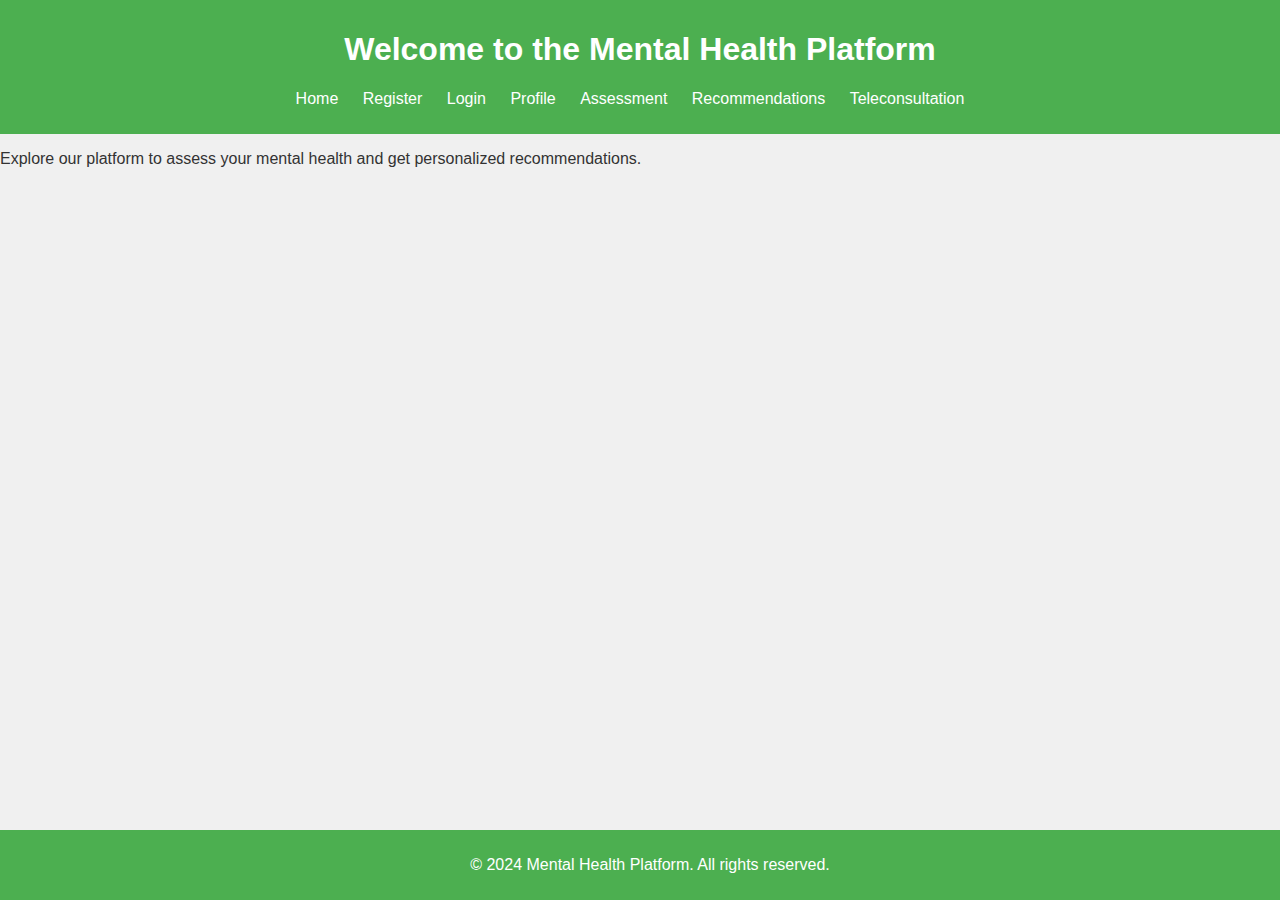
<file: index.html>
<!DOCTYPE html>
<html lang="en">
<head>
    <meta charset="UTF-8">
    <meta name="viewport" content="width=device-width, initial-scale=1.0">
    <title>Mental Health Platform</title>
    <link rel="stylesheet" href="css/styles.css">
</head>
<body>
    <header>
        <h1>Welcome to the Mental Health Platform</h1>
        <nav>
            <ul>
                <li><a href="index.html">Home</a></li>
                <li><a href="register.html">Register</a></li>
                <li><a href="login.html">Login</a></li>
                <li><a href="profile.html">Profile</a></li>
                <li><a href="assessment.html">Assessment</a></li>
                <li><a href="recommendations.html">Recommendations</a></li>
                <li><a href="teleconsultation.html">Teleconsultation</a></li>
            </ul>
        </nav>
    </header>
    <main>
        <p>Explore our platform to assess your mental health and get personalized recommendations.</p>
    </main>
    <footer>
        <p>&copy; 2024 Mental Health Platform. All rights reserved.</p>
    </footer>

    <script src="https://cdn.botpress.cloud/webchat/v2.1/inject.js"></script>
    <script src="https://mediafiles.botpress.cloud/b29aecf7-1634-4f42-98cc-3d5bfe486990/webchat/v2.1/config.js"></script>
</body>
</html>
</file>
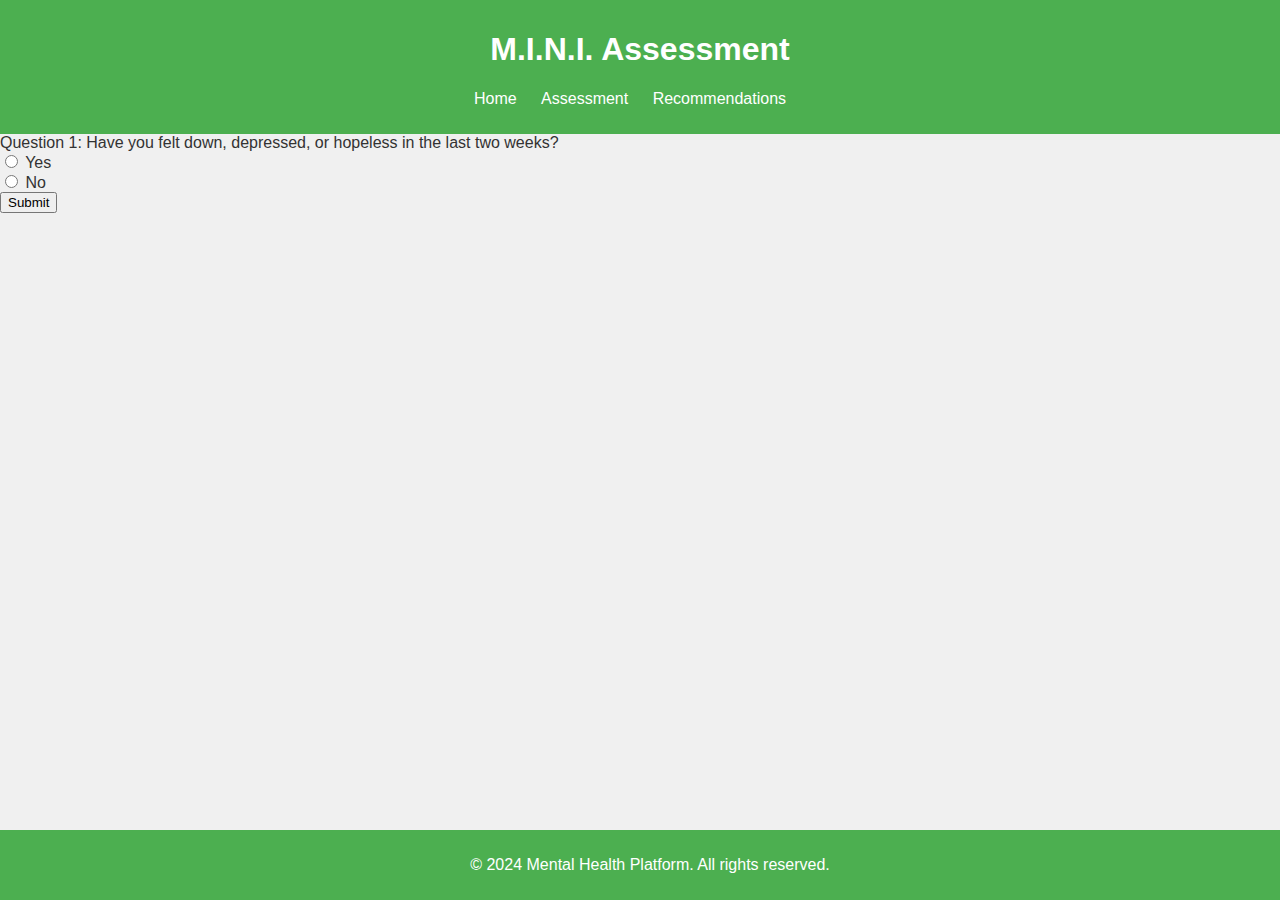
<file: assessment.html>
<!DOCTYPE html>
<html lang="en">
<head>
    <meta charset="UTF-8">
    <meta name="viewport" content="width=device-width, initial-scale=1.0">
    <title>Assessment - Mental Health Platform</title>
    <link rel="stylesheet" href="css/styles.css">
</head>
<body>
    <header>
        <h1>M.I.N.I. Assessment</h1>
        <nav>
            <ul>
                <li><a href="index.html">Home</a></li>
                <li><a href="assessment.html">Assessment</a></li>
                <li><a href="recommendations.html">Recommendations</a></li>
            </ul>
        </nav>
    </header>
    <main>
        <form action="submit_assessment.php" method="POST">
            <label>Question 1: Have you felt down, depressed, or hopeless in the last two weeks?</label><br>
            <input type="radio" id="q1_yes" name="q1" value="yes">
            <label for="q1_yes">Yes</label><br>
            <input type="radio" id="q1_no" name="q1" value="no">
            <label for="q1_no">No</label><br>

            <!-- Add more questions as needed -->

            <input type="submit" value="Submit">
        </form>
    </main>
    <footer>
        <p>&copy; 2024 Mental Health Platform. All rights reserved.</p>
    </footer>
</body>
</html>
</file>
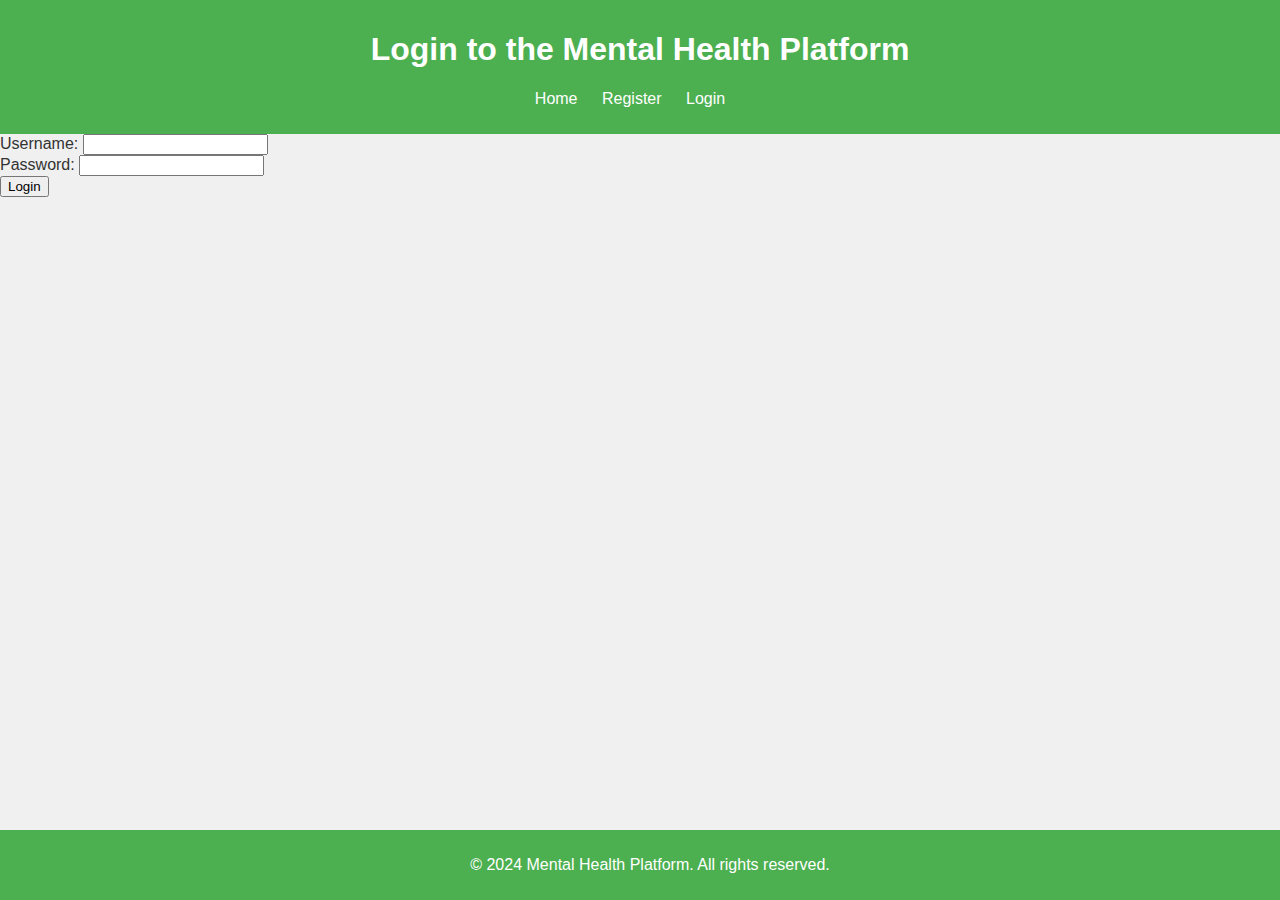
<file: login.html>
<!DOCTYPE html>
<html lang="en">
<head>
    <meta charset="UTF-8">
    <meta name="viewport" content="width=device-width, initial-scale=1.0">
    <title>Login - Mental Health Platform</title>
    <link rel="stylesheet" href="css/styles.css">
</head>
<body>
    <header>
        <h1>Login to the Mental Health Platform</h1>
        <nav>
            <ul>
                <li><a href="index.html">Home</a></li>
                <li><a href="register.html">Register</a></li>
                <li><a href="login.html">Login</a></li>
            </ul>
        </nav>
    </header>
    <main>
        <form action="login_user.php" method="POST">
            <label for="username">Username:</label>
            <input type="text" id="username" name="username" required><br>

            <label for="password">Password:</label>
            <input type="password" id="password" name="password" required><br>

            <input type="submit" value="Login">
        </form>
    </main>
    <footer>
        <p>&copy; 2024 Mental Health Platform. All rights reserved.</p>
    </footer>
</body>
</html>
</file>
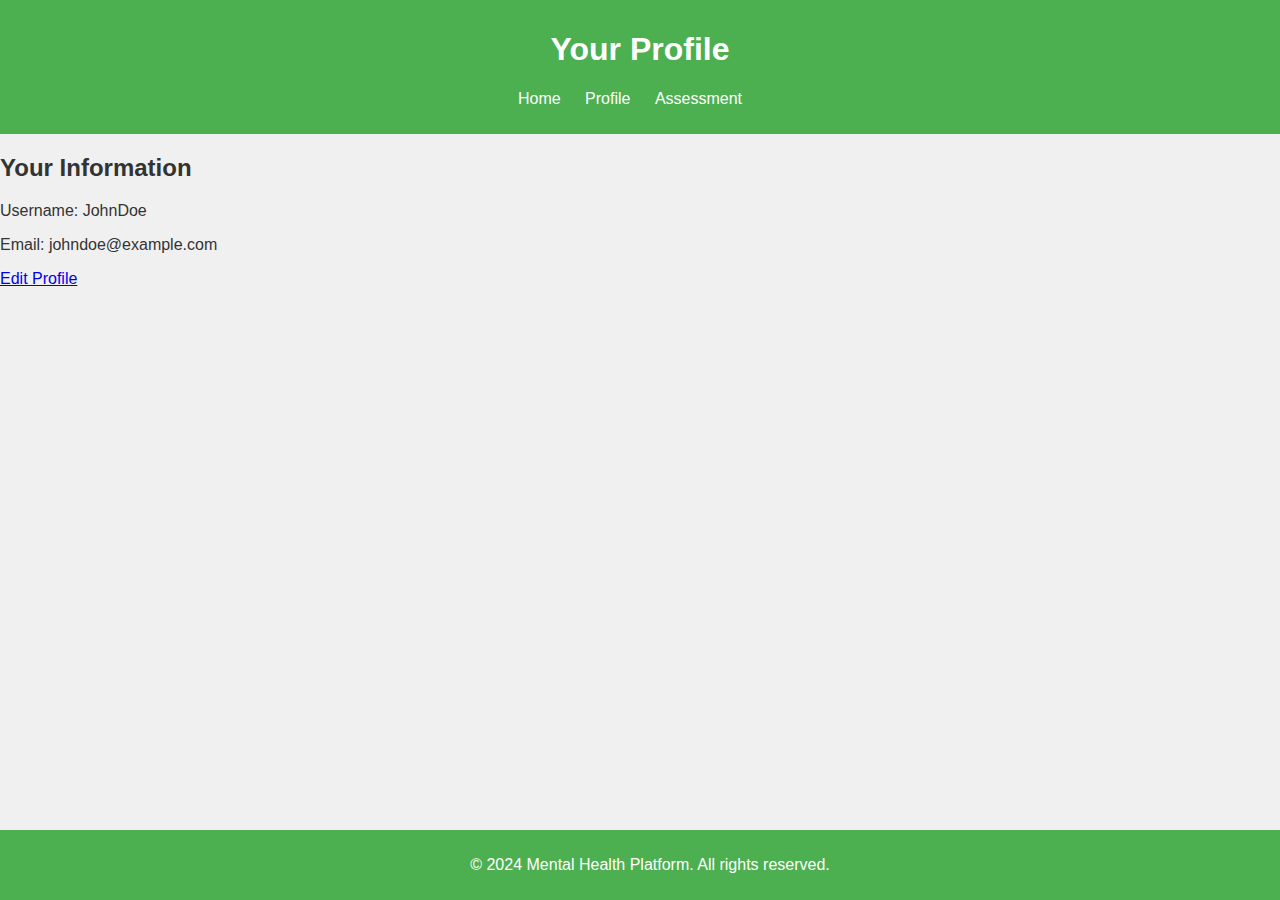
<file: profile.html>
<!DOCTYPE html>
<html lang="en">
<head>
    <meta charset="UTF-8">
    <meta name="viewport" content="width=device-width, initial-scale=1.0">
    <title>Your Profile - Mental Health Platform</title>
    <link rel="stylesheet" href="css/styles.css">
</head>
<body>
    <header>
        <h1>Your Profile</h1>
        <nav>
            <ul>
                <li><a href="index.html">Home</a></li>
                <li><a href="profile.html">Profile</a></li>
                <li><a href="assessment.html">Assessment</a></li>
            </ul>
        </nav>
    </header>
    <main>
        <h2>Your Information</h2>
        <p>Username: JohnDoe</p>
        <p>Email: johndoe@example.com</p>
        <a href="edit_profile.html">Edit Profile</a>
    </main>
    <footer>
        <p>&copy; 2024 Mental Health Platform. All rights reserved.</p>
    </footer>
</body>
</html>
</file>
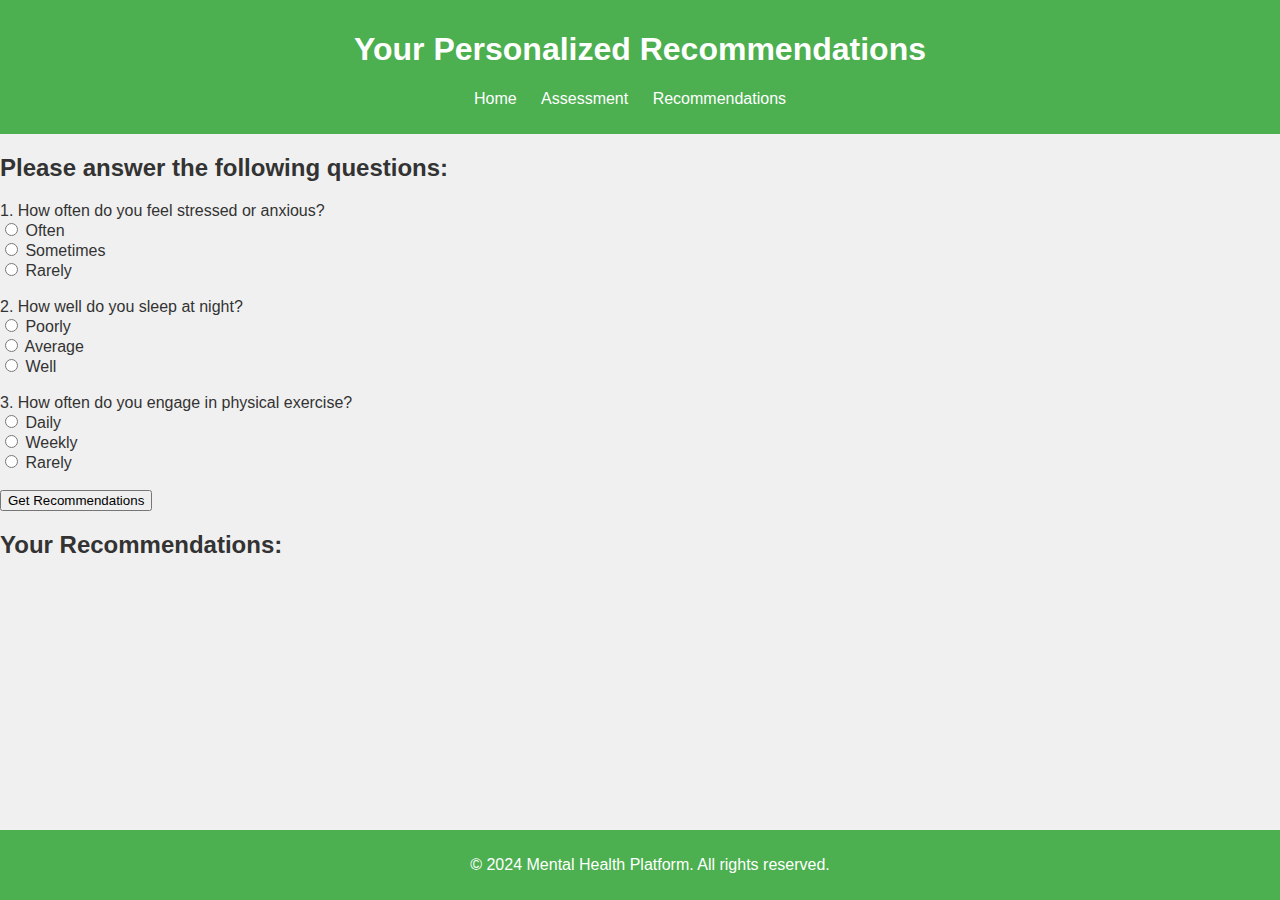
<file: recommendations.html>
<!DOCTYPE html>
<html lang="en">
<head>
    <meta charset="UTF-8">
    <meta name="viewport" content="width=device-width, initial-scale=1.0">
    <title>Recommendations - Mental Health Platform</title>
    <link rel="stylesheet" href="css/styles.css">
</head>
<body>
    <header>
        <h1>Your Personalized Recommendations</h1>
        <nav>
            <ul>
                <li><a href="index.html">Home</a></li>
                <li><a href="assessment.html">Assessment</a></li>
                <li><a href="recommendations.html">Recommendations</a></li>
            </ul>
        </nav>
    </header>
    <main>
        <h2>Please answer the following questions:</h2>
        <form id="recommendationForm">
            <label>1. How often do you feel stressed or anxious?</label><br>
            <input type="radio" id="q1_a" name="q1" value="often"> Often<br>
            <input type="radio" id="q1_b" name="q1" value="sometimes"> Sometimes<br>
            <input type="radio" id="q1_c" name="q1" value="rarely"> Rarely<br><br>

            <label>2. How well do you sleep at night?</label><br>
            <input type="radio" id="q2_a" name="q2" value="poor"> Poorly<br>
            <input type="radio" id="q2_b" name="q2" value="average"> Average<br>
            <input type="radio" id="q2_c" name="q2" value="well"> Well<br><br>

            <label>3. How often do you engage in physical exercise?</label><br>
            <input type="radio" id="q3_a" name="q3" value="daily"> Daily<br>
            <input type="radio" id="q3_b" name="q3" value="weekly"> Weekly<br>
            <input type="radio" id="q3_c" name="q3" value="rarely"> Rarely<br><br>

            <input type="button" value="Get Recommendations" onclick="getRecommendations()">
        </form>

        <h2>Your Recommendations:</h2>
        <div id="recommendations"></div>
    </main>
    <footer>
        <p>&copy; 2024 Mental Health Platform. All rights reserved.</p>
    </footer>

    <script src="js/recommendations.js"></script>
</body>
</html>
</file>
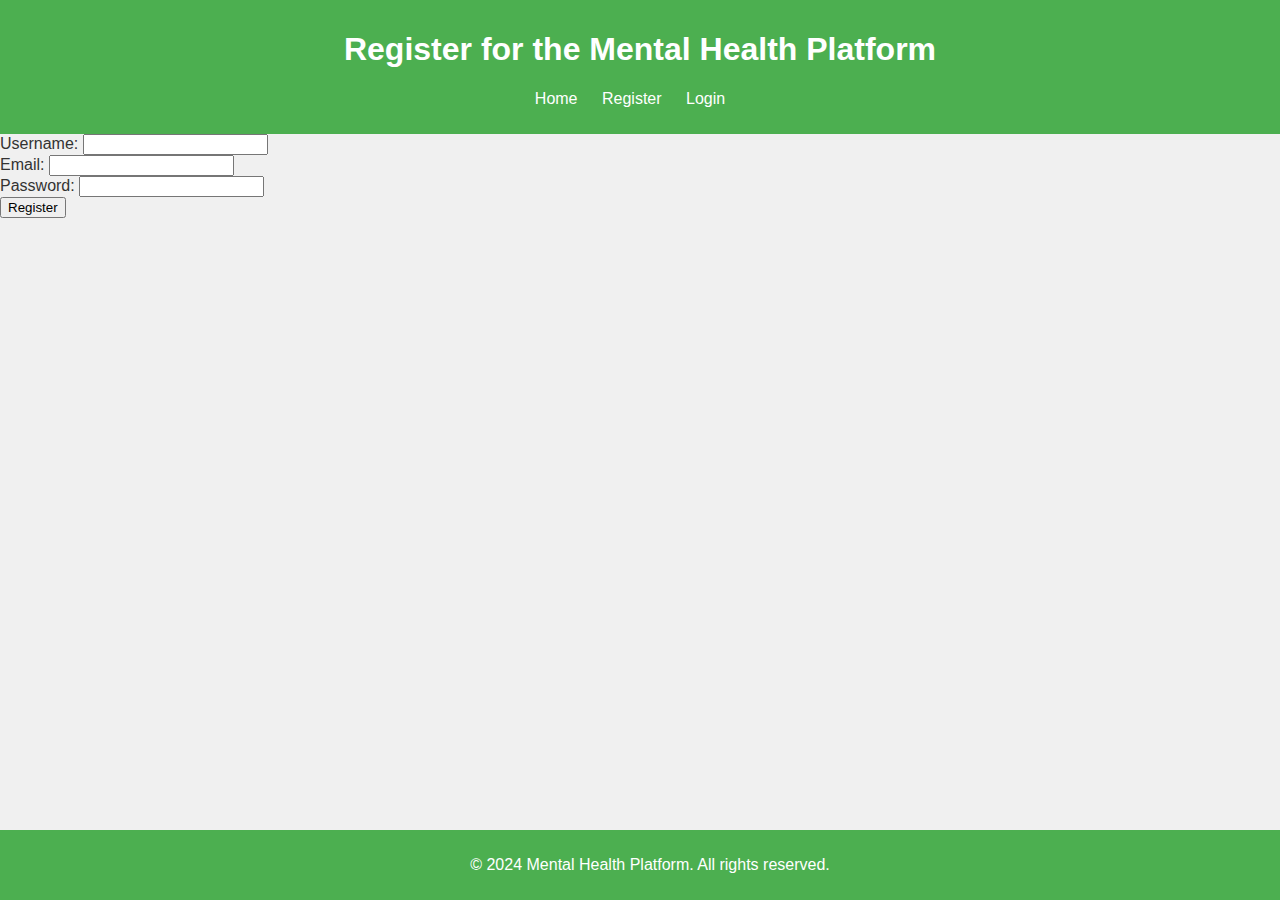
<file: register.html>
<!DOCTYPE html>
<html lang="en">
<head>
    <meta charset="UTF-8">
    <meta name="viewport" content="width=device-width, initial-scale=1.0">
    <title>Register - Mental Health Platform</title>
    <link rel="stylesheet" href="css/styles.css">
</head>
<body>
    <header>
        <h1>Register for the Mental Health Platform</h1>
        <nav>
            <ul>
                <li><a href="index.html">Home</a></li>
                <li><a href="register.html">Register</a></li>
                <li><a href="login.html">Login</a></li>
            </ul>
        </nav>
    </header>
    <main>
        <form action="register_user.php" method="POST">
            <label for="username">Username:</label>
            <input type="text" id="username" name="username" required><br>

            <label for="email">Email:</label>
            <input type="email" id="email" name="email" required><br>

            <label for="password">Password:</label>
            <input type="password" id="password" name="password" required><br>

            <input type="submit" value="Register">
        </form>
    </main>
    <footer>
        <p>&copy; 2024 Mental Health Platform. All rights reserved.</p>
    </footer>
</body>
</html>
</file>
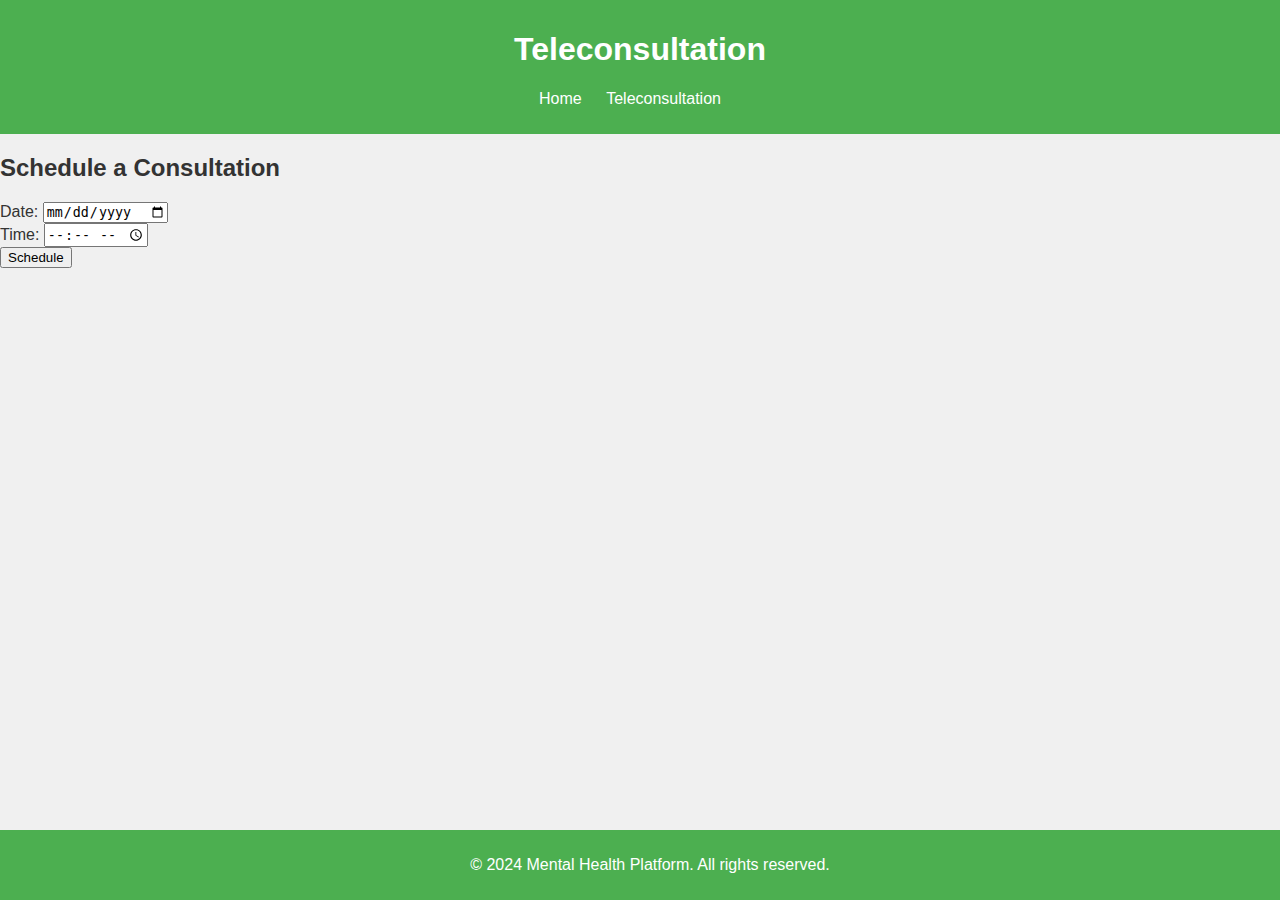
<file: teleconsultation.html>
<!DOCTYPE html>
<html lang="en">
<head>
    <meta charset="UTF-8">
    <meta name="viewport" content="width=device-width, initial-scale=1.0">
    <title>Teleconsultation - Mental Health Platform</title>
    <link rel="stylesheet" href="css/styles.css">
</head>
<body>
    <header>
        <h1>Teleconsultation</h1>
        <nav>
            <ul>
                <li><a href="index.html">Home</a></li>
                <li><a href="teleconsultation.html">Teleconsultation</a></li>
            </ul>
        </nav>
    </header>
    <main>
        <h2>Schedule a Consultation</h2>
        <form action="schedule_consultation.php" method="POST">
            <label for="date">Date:</label>
            <input type="date" id="date" name="date" required><br>

            <label for="time">Time:</label>
            <input type="time" id="time" name="time" required><br>

            <input type="submit" value="Schedule">
        </form>
    </main>
    <footer>
        <p>&copy; 2024 Mental Health Platform. All rights reserved.</p>
    </footer>
</body>
</html>
</file>
<file: css/styles.css>
body {
    font-family: Arial, sans-serif;
    background-color: #f0f0f0;
    color: #333;
    margin: 0;
    padding: 0;
}

header {
    background-color: #4CAF50;
    padding: 10px 0;
    text-align: center;
    color: white;
}

nav ul {
    list-style-type: none;
    padding: 0;
}

nav ul li {
    display: inline;
    margin-right: 20px;
}

nav ul li a {
    text-decoration: none;
    color: white;
}

footer {
    text-align: center;
    padding: 10px;
    background-color: #4CAF50;
    color: white;
    position: fixed;
    width: 100%;
    bottom: 0;
}
</file>
